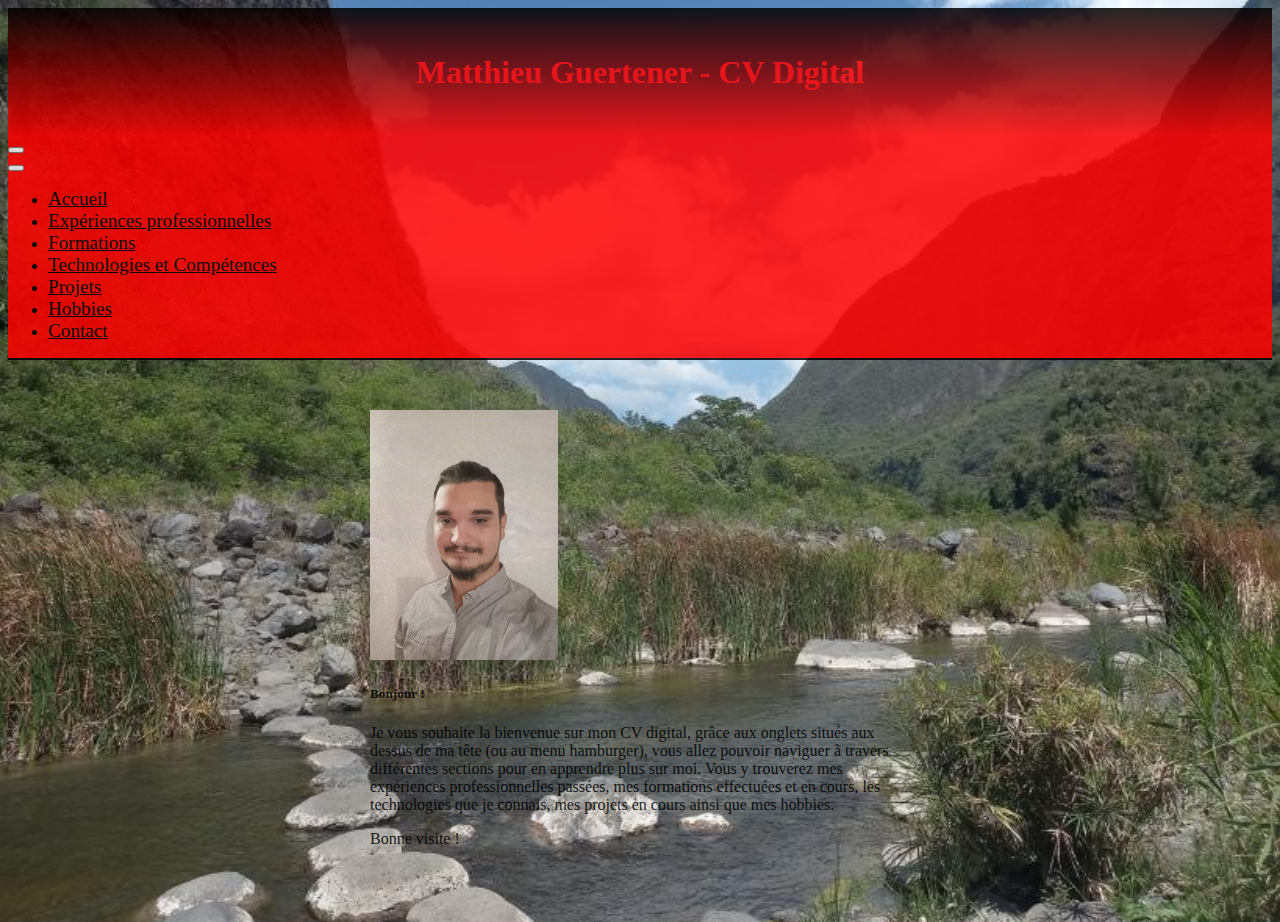
<file: index.html>
<!DOCTYPE html>
<html lang="fr">

<head>
  <meta charset="UTF-8">
  <meta http-equiv="X-UA-Compatible" content="IE=edge">
  <meta name="viewport" content="width=device-width, initial-scale=1.0">
  <link href="css/style.css" rel="stylesheet">
  <link href="https://cdn.jsdelivr.net/npm/bootstrap@5.1.1/dist/css/bootstrap.min.css" rel="stylesheet"
    integrity="sha384-F3w7mX95PdgyTmZZMECAngseQB83DfGTowi0iMjiWaeVhAn4FJkqJByhZMI3AhiU" crossorigin="anonymous">
  <title>CV Digital Matthieu Guertener - Accueil</title>
</head>

<body>
  <header>
    <h1 class="titreSite">Matthieu Guertener - CV Digital</h1>
  </header>
  <nav class="navbar navbar-light navbar-expand-lg red">
    <div class="titre">
      Accueil
    </div>
    <button class="navbar-toggler" type="button" data-bs-toggle="offcanvas" data-bs-target="#navbarOffcanvasLg"
      aria-controls="navbarOffcanvasLg">
      <span class="navbar-toggler-icon"></span>
    </button>
    <div class="offcanvas offcanvas-end" tabindex="-1" id="navbarOffcanvasLg">
      <div class="offcanvas-header">
        <button type="button" class="btn-close text-reset" data-bs-dismiss="offcanvas" aria-label="Close"></button>
      </div>
      <div class="offcanvas-body">
        <ul class="navbar-nav justify-content-end flex-grow-1 pe-3">
          <li class="nav-item">
            <a class="nav-link active" aria-current="page" href="index.html">Accueil</a>
          </li>
          <li class="nav-item">
            <a class="nav-link" href="xppro.html">Expériences professionnelles</a>
          </li>
          <li class="nav-item">
            <a class="nav-link" href="formations.html">Formations</a>
          </li>
          <li class="nav-item">
            <a class="nav-link" href="techconnues.html">Technologies et Compétences</a>
          </li>
          <li class="nav-item">
            <a class="nav-link" href="projets.html">Projets</a>
          </li>
          <li class="nav-item">
            <a class="nav-link" href="hobbies.html">Hobbies</a>
          </li>
          <li class="nav-item">
            <a class="nav-link" href="contact.html">Contact</a>
          </li>
        </ul>
      </div>
    </div>
  </nav>
  <main>
    <div class="card border-light mb-3" style="max-width: 540px;">
      <div class="row g-0">
        <div class="col-md-4">
          <img src="images/PhotoCV.jpg" height="250" class="img-fluid rounded-start" alt="Ma photo de profil">
        </div>
        <div class="col-md-8">
          <div class="card-body">
            <h5 class="card-title">Bonjour !</h5>
            <p class="card-text">Je vous souhaite la bienvenue sur mon CV digital, grâce aux onglets situés aux dessus
              de ma tête (ou au menu hamburger), vous allez pouvoir naviguer à travers différentes sections pour en
              apprendre plus sur moi. Vous y trouverez mes expériences professionnelles passées, mes formations
              effectuées et en cours, les technologies que je connais, mes projets en cours ainsi que mes hobbies.</p>
            <p class="card-text">Bonne visite !</p>
          </div>
        </div>
      </div>
    </div>
  </main>
  <script src="https://cdn.jsdelivr.net/npm/bootstrap@5.1.1/dist/js/bootstrap.bundle.min.js"
    integrity="sha384-/bQdsTh/da6pkI1MST/rWKFNjaCP5gBSY4sEBT38Q/9RBh9AH40zEOg7Hlq2THRZ"
    crossorigin="anonymous"></script>
</body>

</html>
</file>
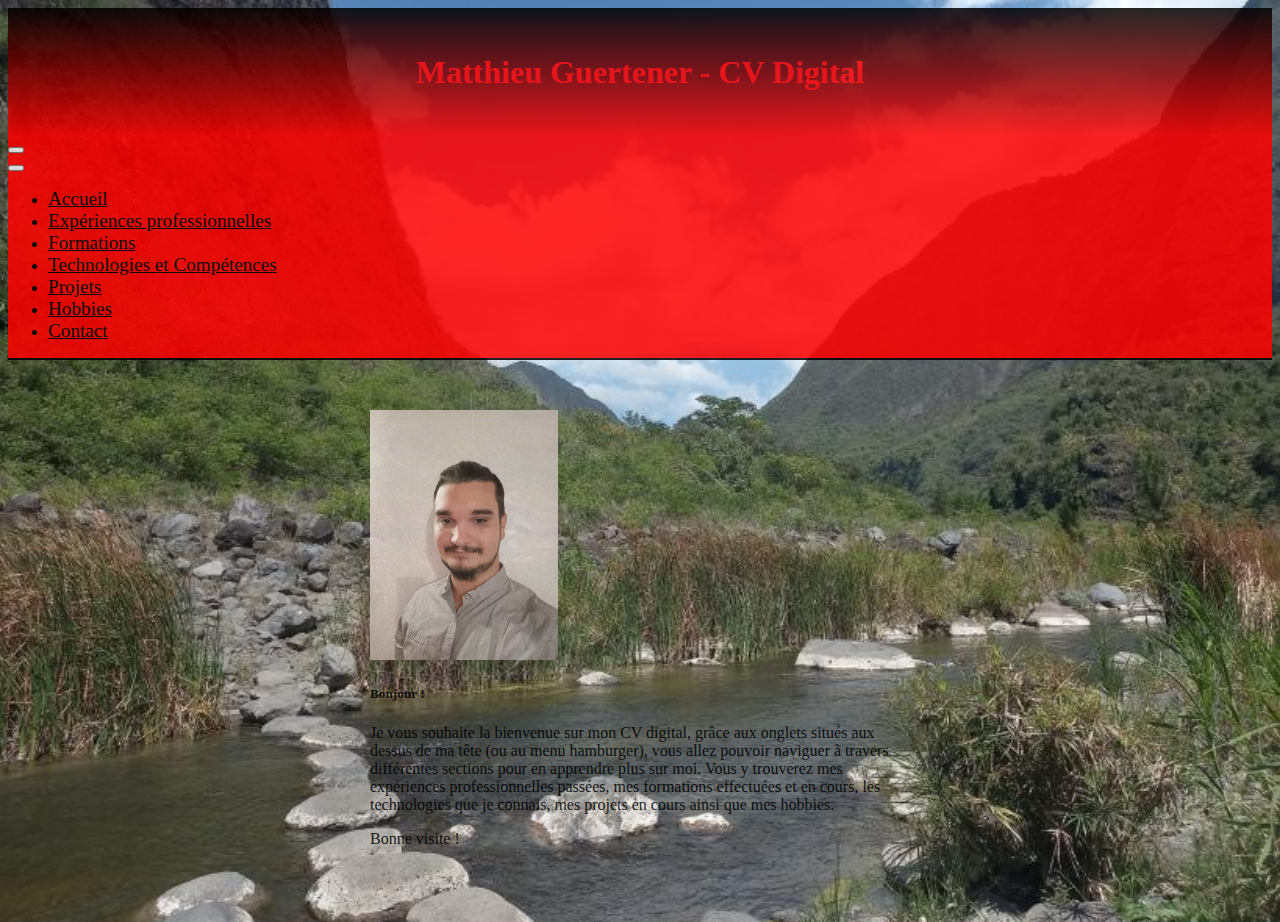
<file: accueil.html>
<!DOCTYPE html>
<html lang="fr">

<head>
  <meta charset="UTF-8">
  <meta http-equiv="X-UA-Compatible" content="IE=edge">
  <meta name="viewport" content="width=device-width, initial-scale=1.0">
  <link href="css/style.css" rel="stylesheet">
  <link href="https://cdn.jsdelivr.net/npm/bootstrap@5.1.1/dist/css/bootstrap.min.css" rel="stylesheet"
    integrity="sha384-F3w7mX95PdgyTmZZMECAngseQB83DfGTowi0iMjiWaeVhAn4FJkqJByhZMI3AhiU" crossorigin="anonymous">
  <title>CV Digital Matthieu Guertener - Accueil</title>
</head>

<body>
  <header>
    <h1 class="titreSite">Matthieu Guertener - CV Digital</h1>
  </header>
  <nav class="navbar navbar-light navbar-expand-lg red">
    <div class="titre">
      Accueil
    </div>
    <button class="navbar-toggler" type="button" data-bs-toggle="offcanvas" data-bs-target="#navbarOffcanvasLg"
      aria-controls="navbarOffcanvasLg">
      <span class="navbar-toggler-icon"></span>
    </button>
    <div class="offcanvas offcanvas-end" tabindex="-1" id="navbarOffcanvasLg">
      <div class="offcanvas-header">
        <button type="button" class="btn-close text-reset" data-bs-dismiss="offcanvas" aria-label="Close"></button>
      </div>
      <div class="offcanvas-body">
        <ul class="navbar-nav justify-content-end flex-grow-1 pe-3">
          <li class="nav-item">
            <a class="nav-link active" aria-current="page" href="accueil.html">Accueil</a>
          </li>
          <li class="nav-item">
            <a class="nav-link" href="xppro.html">Expériences professionnelles</a>
          </li>
          <li class="nav-item">
            <a class="nav-link" href="formations.html">Formations</a>
          </li>
          <li class="nav-item">
            <a class="nav-link" href="techconnues.html">Technologies et Compétences</a>
          </li>
          <li class="nav-item">
            <a class="nav-link" href="projets.html">Projets</a>
          </li>
          <li class="nav-item">
            <a class="nav-link" href="hobbies.html">Hobbies</a>
          </li>
          <li class="nav-item">
            <a class="nav-link" href="contact.html">Contact</a>
          </li>
        </ul>
      </div>
    </div>
  </nav>
  <main>
    <div class="card border-light mb-3" style="max-width: 540px;">
      <div class="row g-0">
        <div class="col-md-4">
          <img src="images/PhotoCV.jpg" height="250" class="img-fluid rounded-start" alt="Ma photo de profil">
        </div>
        <div class="col-md-8">
          <div class="card-body">
            <h5 class="card-title">Bonjour !</h5>
            <p class="card-text">Je vous souhaite la bienvenue sur mon CV digital, grâce aux onglets situés aux dessus
              de ma tête (ou au menu hamburger), vous allez pouvoir naviguer à travers différentes sections pour en
              apprendre plus sur moi. Vous y trouverez mes expériences professionnelles passées, mes formations
              effectuées et en cours, les technologies que je connais, mes projets en cours ainsi que mes hobbies.</p>
            <p class="card-text">Bonne visite !</p>
          </div>
        </div>
      </div>
    </div>
  </main>
  <script src="https://cdn.jsdelivr.net/npm/bootstrap@5.1.1/dist/js/bootstrap.bundle.min.js"
    integrity="sha384-/bQdsTh/da6pkI1MST/rWKFNjaCP5gBSY4sEBT38Q/9RBh9AH40zEOg7Hlq2THRZ"
    crossorigin="anonymous"></script>
</body>

</html>
</file>
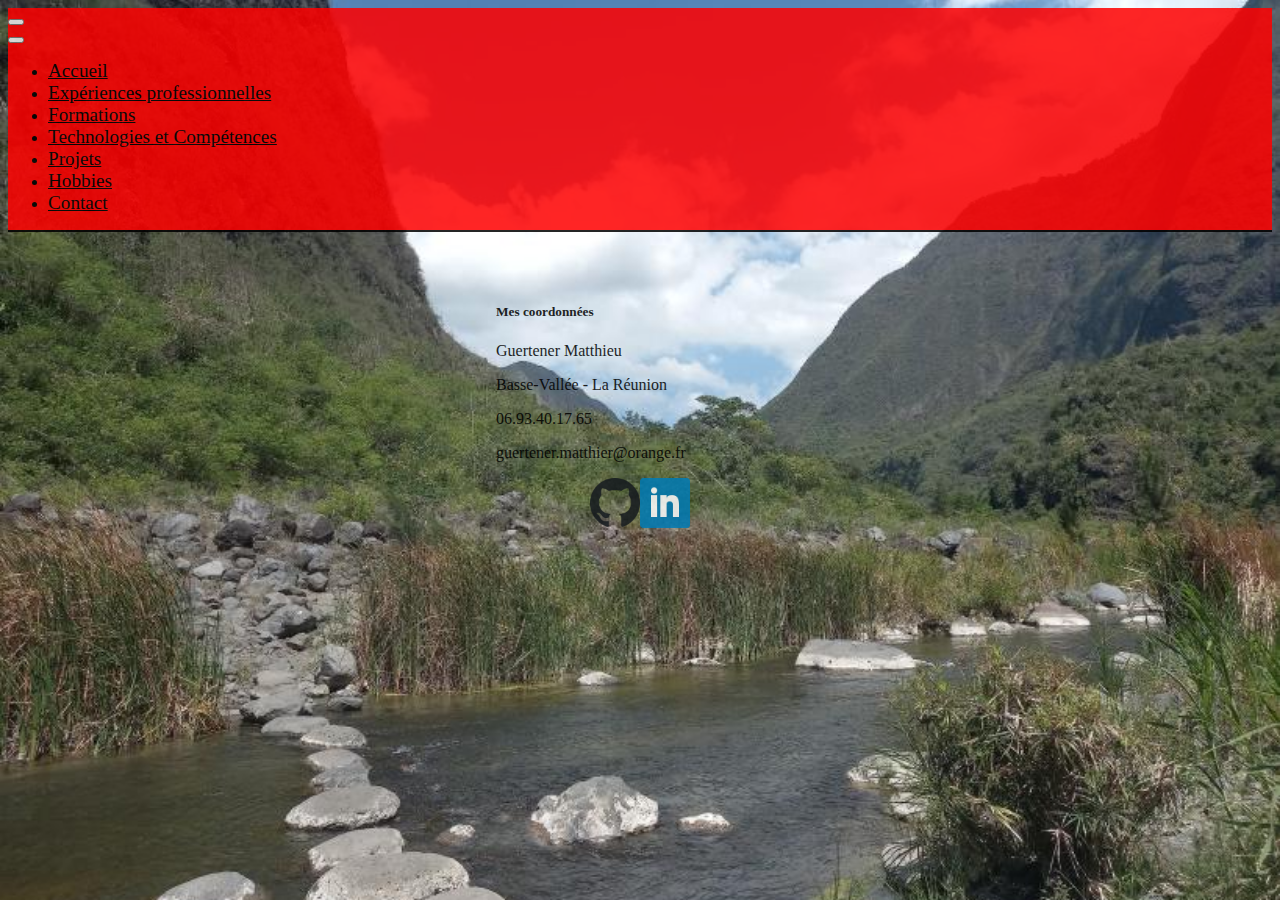
<file: contact.html>
<!DOCTYPE html>
<html lang="fr">

<head>
  <meta charset="UTF-8">
  <meta http-equiv="X-UA-Compatible" content="IE=edge">
  <meta name="viewport" content="width=device-width, initial-scale=1.0">
  <link href="css/style.css" rel="stylesheet">
  <link href="https://cdn.jsdelivr.net/npm/bootstrap@5.1.1/dist/css/bootstrap.min.css" rel="stylesheet"
    integrity="sha384-F3w7mX95PdgyTmZZMECAngseQB83DfGTowi0iMjiWaeVhAn4FJkqJByhZMI3AhiU" crossorigin="anonymous">
  <title>CV Digital Matthieu Guertener - Contact</title>
</head>

<body>
  <nav class="navbar navbar-light navbar-expand-lg red">
    <div class="titre">
      Contact
    </div>
    <button class="navbar-toggler" type="button" data-bs-toggle="offcanvas" data-bs-target="#navbarOffcanvasLg"
      aria-controls="navbarOffcanvasLg">
      <span class="navbar-toggler-icon"></span>
    </button>
    <div class="offcanvas offcanvas-end" tabindex="-1" id="navbarOffcanvasLg">
      <div class="offcanvas-header">
        <button type="button" class="btn-close text-reset" data-bs-dismiss="offcanvas" aria-label="Close"></button>
      </div>
      <div class="offcanvas-body">
        <ul class="navbar-nav justify-content-end flex-grow-1 pe-3">
          <li class="nav-item">
            <a class="nav-link" href="index.html">Accueil</a>
          </li>
          <li class="nav-item">
            <a class="nav-link" href="xppro.html">Expériences professionnelles</a>
          </li>
          <li class="nav-item">
            <a class="nav-link" href="formations.html">Formations</a>
          </li>
          <li class="nav-item">
            <a class="nav-link" href="techconnues.html">Technologies et Compétences</a>
          </li>
          <li class="nav-item">
            <a class="nav-link" href="projets.html">Projets</a>
          </li>
          <li class="nav-item">
            <a class="nav-link" href="hobbies.html">Hobbies</a>
          </li>
          <li class="nav-item">
            <a class="nav-link active" aria-current="page" href="contact.html">Contact</a>
          </li>
        </ul>
      </div>
    </div>
  </nav>
  <main>
    <div class="card text-center bg-warning border-dark" style="width: 18rem;">
      <div class="card-body">
        <div class="card-header bg-danger">
          <h5 class="card-title">Mes coordonnées</h5>
        </div>
        <div class="card-body">
          <p class="card-text">Guertener Matthieu</p>
          <p class="card-text">Basse-Vallée - La Réunion</p>
          <p class="card-text">06.93.40.17.65</p>
          <p class="card-text">guertener.matthier@orange.fr</p>
          <div class="logo">
            <a href="https://github.com/Dramaticale" target="blank"><img src="images/logoGithub.png" height="50"
                alt="logo Github"></a>
            <a href="https://www.linkedin.com/in/matthieu-guertener" target="blank"><img src="images/logoLinkedin.png"
                height="50" alt="logo Linkedin"></a>
          </div>
        </div>
      </div>
    </div>
  </main>
  <script src="https://cdn.jsdelivr.net/npm/bootstrap@5.1.1/dist/js/bootstrap.bundle.min.js"
    integrity="sha384-/bQdsTh/da6pkI1MST/rWKFNjaCP5gBSY4sEBT38Q/9RBh9AH40zEOg7Hlq2THRZ"
    crossorigin="anonymous"></script>
</body>

</html>
</file>
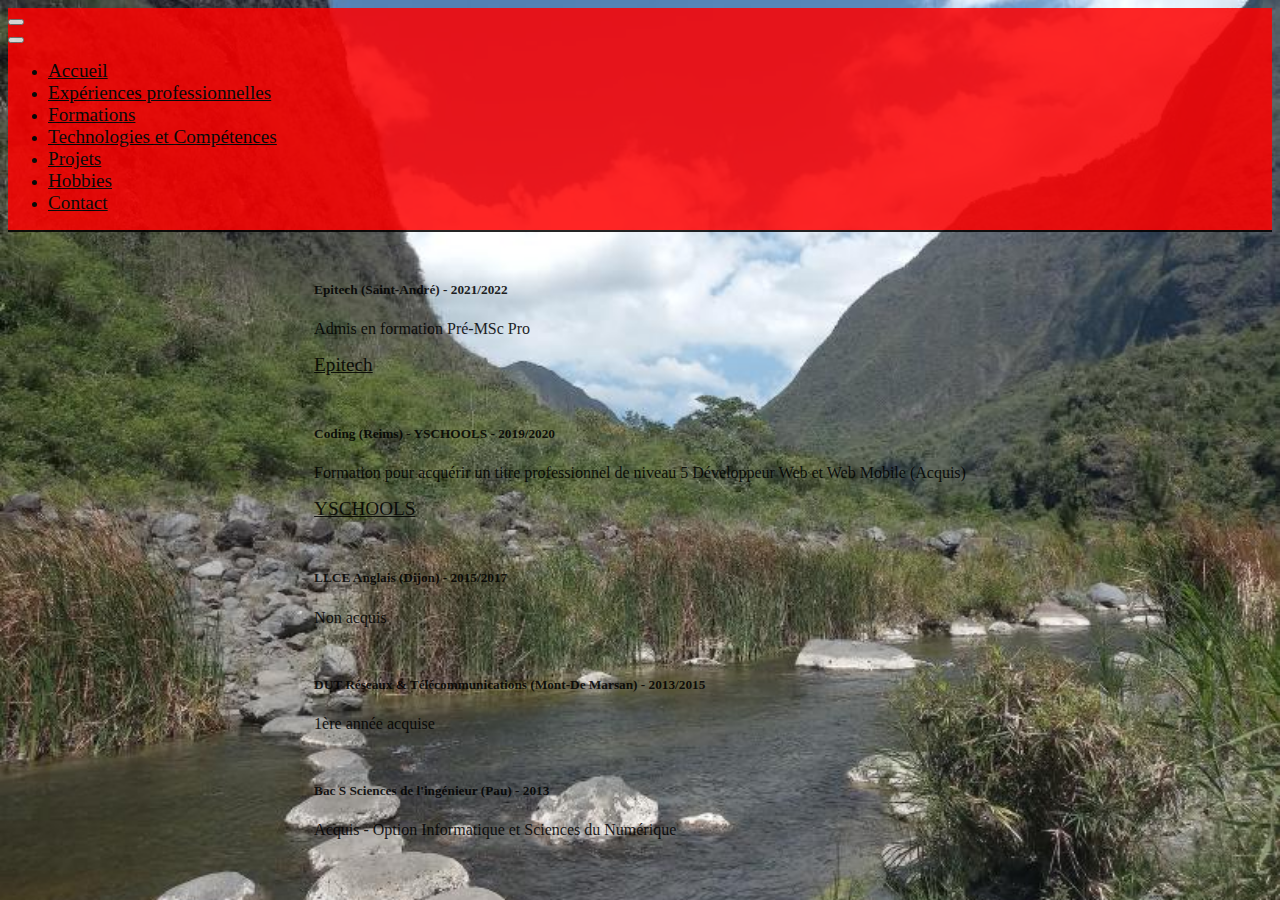
<file: formations.html>
<!DOCTYPE html>
<html lang="fr">
<head>
    <meta charset="UTF-8">
    <meta http-equiv="X-UA-Compatible" content="IE=edge">
    <meta name="viewport" content="width=device-width, initial-scale=1.0">
    <link href="css/style.css" rel="stylesheet">
    <link href="https://cdn.jsdelivr.net/npm/bootstrap@5.1.1/dist/css/bootstrap.min.css" rel="stylesheet" integrity="sha384-F3w7mX95PdgyTmZZMECAngseQB83DfGTowi0iMjiWaeVhAn4FJkqJByhZMI3AhiU" crossorigin="anonymous">
    <title>CV Digital Matthieu Guertener - Cursus</title>
</head>
<body>
    <nav class="navbar navbar-light navbar-expand-lg red">
      <div class="titre">
        Formations
    </div>
        <button class="navbar-toggler" type="button" data-bs-toggle="offcanvas" data-bs-target="#navbarOffcanvasLg" aria-controls="navbarOffcanvasLg">
          <span class="navbar-toggler-icon"></span>
        </button>
        <div class="offcanvas offcanvas-end" tabindex="-1" id="navbarOffcanvasLg">
            <div class="offcanvas-header">
                <button type="button" class="btn-close text-reset" data-bs-dismiss="offcanvas" aria-label="Close"></button>
              </div>
              <div class="offcanvas-body">
                <ul class="navbar-nav justify-content-end flex-grow-1 pe-3">
                  <li class="nav-item">
                    <a class="nav-link" href="index.html">Accueil</a>
                  </li>
                  <li class="nav-item">
                    <a class="nav-link" href="xppro.html">Expériences professionnelles</a>
                  </li>
                  <li class="nav-item">
                    <a class="nav-link active" aria-current="page" href="formations.html">Formations</a>
                  </li>
                  <li class="nav-item">
                    <a class="nav-link" href="techconnues.html">Technologies et Compétences</a>
                  </li>
                  <li class="nav-item">
                    <a class="nav-link" href="projets.html">Projets</a>
                  </li>
                  <li class="nav-item">
                    <a class="nav-link" href="hobbies.html">Hobbies</a>
                  </li>
                  <li class="nav-item">
                    <a class="nav-link" href="contact.html">Contact</a>
                  </li>
                  </ul>
              </div>
        </div>
      </nav>
      <main>
    <div class="row row-cols-1 row-cols-md-2 g-4">
        <div class="col">
          <div class="card">
            <div class="card-body">
              <h5 class="card-title">Epitech (Saint-André) - 2021/2022</h5>
              <p class="card-text">Admis en formation Pré-MSc Pro</p>
            </div>
            <div class="card-footer">
              <a href="https://www.epitech.eu/en/">Epitech</a>
            </div>
          </div>
        </div>
        <div class="col">
          <div class="card">
            <div class="card-body">
              <h5 class="card-title">Coding (Reims) - YSCHOOLS - 2019/2020</h5>
              <p class="card-text">Formation pour acquérir un titre professionnel de niveau 5 Développeur Web et Web Mobile (Acquis)</p>
            </div>
            <div class="card-footer">
              <a href="https://yschools.fr/">YSCHOOLS</a>
            </div>
          </div>
        </div>
        <div class="col">
          <div class="card">
            <div class="card-body">
              <h5 class="card-title">LLCE Anglais (Dijon) - 2015/2017</h5>
              <p class="card-text">Non acquis</p>
            </div>
          </div>
        </div>
        <div class="col">
          <div class="card">
            <div class="card-body">
              <h5 class="card-title">DUT Réseaux & Télécommunications (Mont-De Marsan) - 2013/2015</h5>
              <p class="card-text">1ère année acquise</p>
            </div>
          </div>
        </div>
        <div class="col">
          <div class="card">
            <div class="card-body">
              <h5 class="card-title">Bac S Sciences de l'ingénieur (Pau) - 2013</h5>
              <p class="card-text">Acquis - Option Informatique et Sciences du Numérique</p>
            </div>
          </div>
        </div>
      </div>
      </main>
    <script src="https://cdn.jsdelivr.net/npm/bootstrap@5.1.1/dist/js/bootstrap.bundle.min.js" integrity="sha384-/bQdsTh/da6pkI1MST/rWKFNjaCP5gBSY4sEBT38Q/9RBh9AH40zEOg7Hlq2THRZ" crossorigin="anonymous"></script>
</body>
</html>
</file>
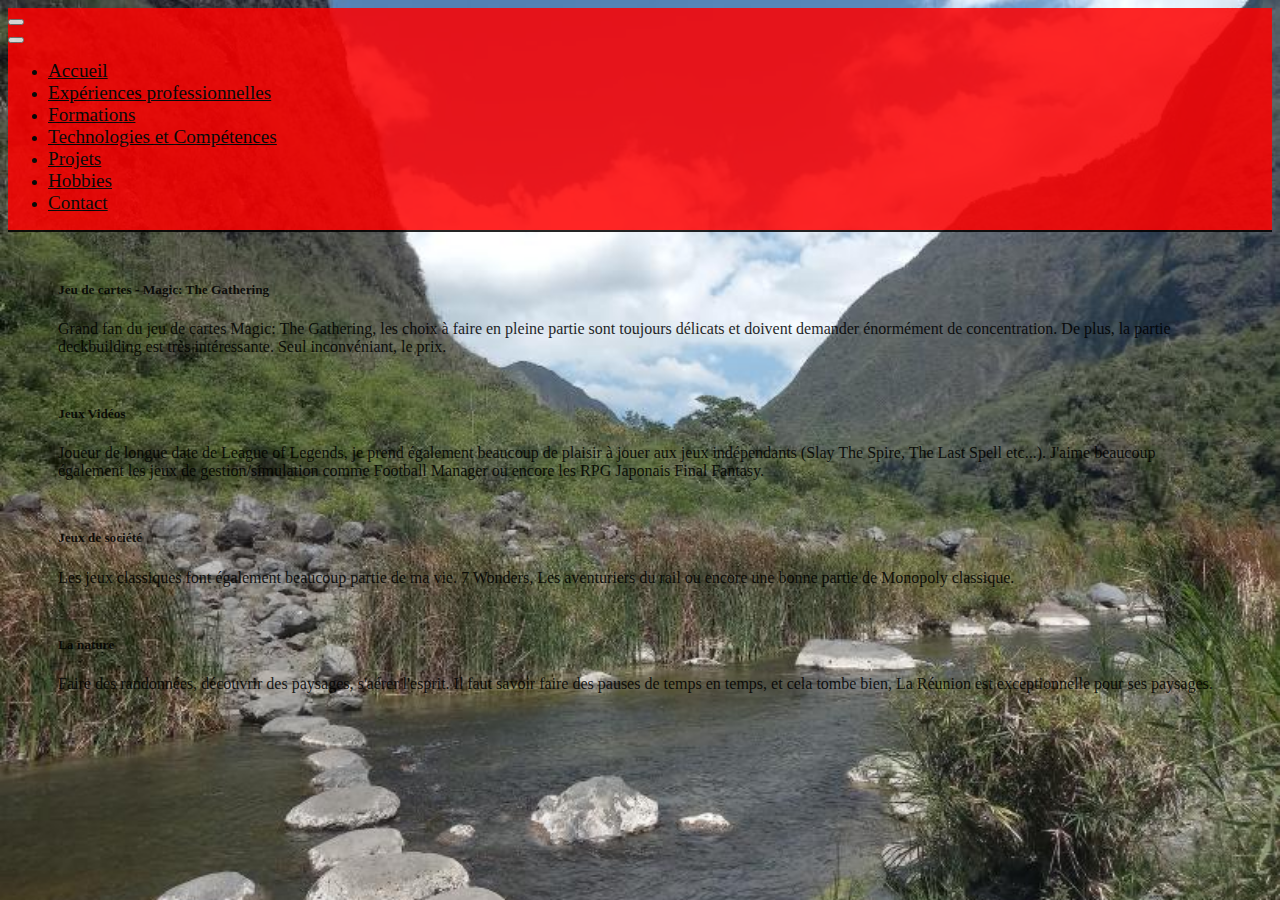
<file: hobbies.html>
<!DOCTYPE html>
<html lang="fr">
<head>
    <meta charset="UTF-8">
    <meta http-equiv="X-UA-Compatible" content="IE=edge">
    <meta name="viewport" content="width=device-width, initial-scale=1.0">
    <link href="css/style.css" rel="stylesheet">
    <link href="https://cdn.jsdelivr.net/npm/bootstrap@5.1.1/dist/css/bootstrap.min.css" rel="stylesheet" integrity="sha384-F3w7mX95PdgyTmZZMECAngseQB83DfGTowi0iMjiWaeVhAn4FJkqJByhZMI3AhiU" crossorigin="anonymous">
    <title>CV Digital Matthieu Guertener - Centres d'intêrets</title>
</head>
<body>
    <nav class="navbar navbar-light navbar-expand-lg red">
      <div class="titre">
        Hobbies
    </div>
        <button class="navbar-toggler" type="button" data-bs-toggle="offcanvas" data-bs-target="#navbarOffcanvasLg" aria-controls="navbarOffcanvasLg">
          <span class="navbar-toggler-icon"></span>
        </button>
        <div class="offcanvas offcanvas-end" tabindex="-1" id="navbarOffcanvasLg">
            <div class="offcanvas-header">
                <button type="button" class="btn-close text-reset" data-bs-dismiss="offcanvas" aria-label="Close"></button>
              </div>
              <div class="offcanvas-body">
                <ul class="navbar-nav justify-content-end flex-grow-1 pe-3">
                  <li class="nav-item">
                    <a class="nav-link" href="index.html">Accueil</a>
                  </li>
                  <li class="nav-item">
                    <a class="nav-link" href="xppro.html">Expériences professionnelles</a>
                  </li>
                  <li class="nav-item">
                    <a class="nav-link" href="formations.html">Formations</a>
                  </li>
                  <li class="nav-item">
                    <a class="nav-link" href="techconnues.html">Technologies et Compétences</a>
                  </li>
                  <li class="nav-item">
                    <a class="nav-link" href="projets.html">Projets</a>
                  </li>
                  <li class="nav-item">
                    <a class="nav-link active" aria-current="page" href="hobbies.html">Hobbies</a>
                  </li>
                  <li class="nav-item">
                    <a class="nav-link" href="contact.html">Contact</a>
                  </li>
                  </ul>
              </div>
        </div>
      </nav>
    <main>
    <div class="row row-cols-1 row-cols-md-2 g-4">
        <div class="col">
          <div class="card">
            <div class="card-body">
              <h5 class="card-title">Jeu de cartes - Magic: The Gathering</h5>
              <p class="card-text">Grand fan du jeu de cartes Magic: The Gathering, les choix à faire en pleine partie sont toujours délicats et doivent demander énormément de concentration. De plus, la partie deckbuilding est très intéressante. Seul inconvéniant, le prix.</p>
            </div>
          </div>
        </div>
        <div class="col">
          <div class="card">
            <div class="card-body">
              <h5 class="card-title">Jeux Vidéos</h5>
              <p class="card-text">Joueur de longue date de League of Legends, je prend également beaucoup de plaisir à jouer aux jeux indépendants (Slay The Spire, The Last Spell etc...). J'aime beaucoup également les jeux de gestion/simulation comme Football Manager ou encore les RPG Japonais Final Fantasy.</p>
            </div>
          </div>
        </div>
        <div class="col">
          <div class="card">
            <div class="card-body">
              <h5 class="card-title">Jeux de société</h5>
              <p class="card-text">Les jeux classiques font également beaucoup partie de ma vie. 7 Wonders, Les aventuriers du rail ou encore une bonne partie de Monopoly classique.</p>
            </div>
          </div>
        </div>
        <div class="col">
          <div class="card">
            <div class="card-body">
              <h5 class="card-title">La nature</h5>
              <p class="card-text">Faire des randonnées, découvrir des paysages, s'aérer l'esprit. Il faut savoir faire des pauses de temps en temps, et cela tombe bien, La Réunion est exceptionnelle pour ses paysages.</p>
            </div>
          </div>
        </div>
      </div>
      </main>
    <script src="https://cdn.jsdelivr.net/npm/bootstrap@5.1.1/dist/js/bootstrap.bundle.min.js" integrity="sha384-/bQdsTh/da6pkI1MST/rWKFNjaCP5gBSY4sEBT38Q/9RBh9AH40zEOg7Hlq2THRZ" crossorigin="anonymous"></script>
</body>
</html>
</file>
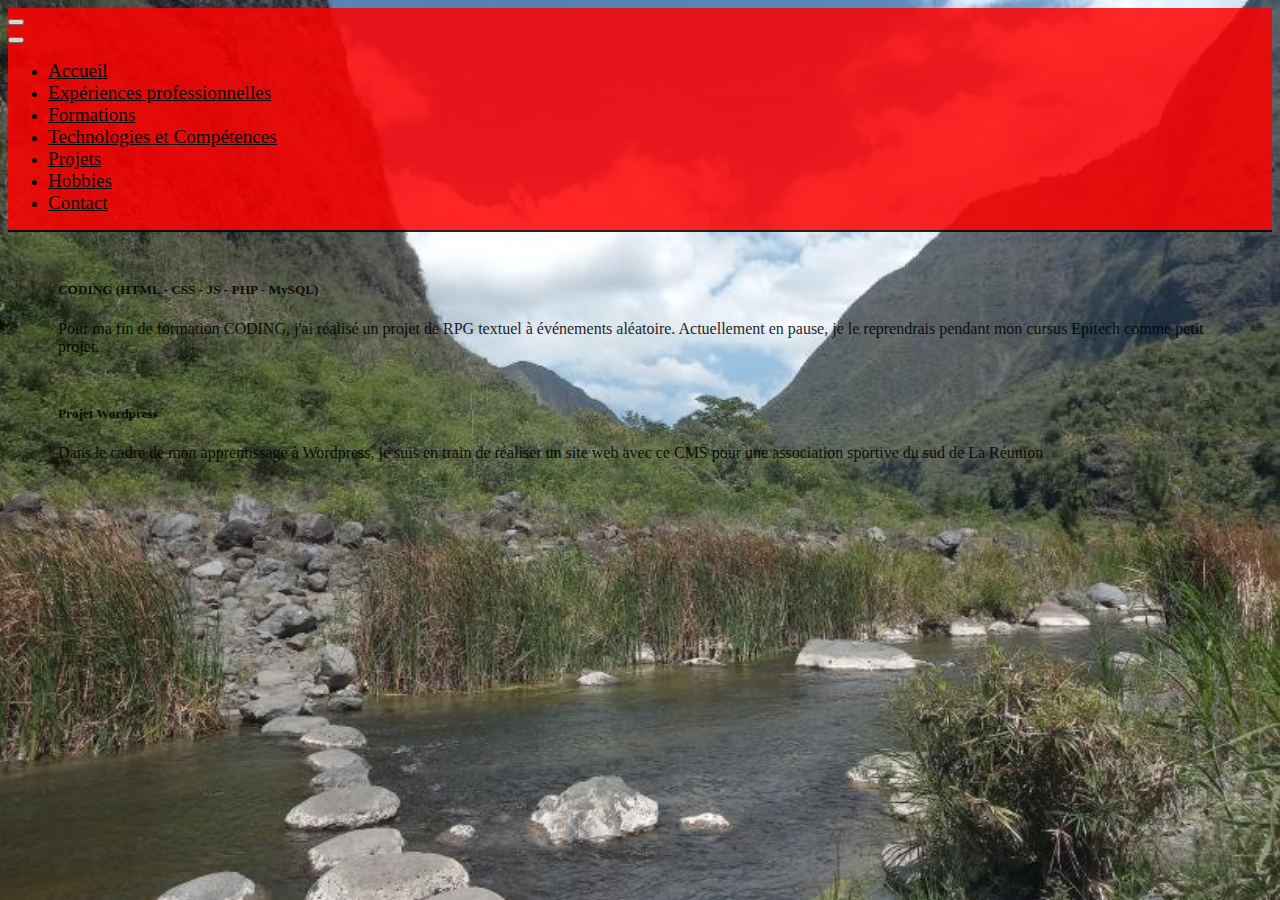
<file: projets.html>
<!DOCTYPE html>
<html lang="fr">
<head>
    <meta charset="UTF-8">
    <meta http-equiv="X-UA-Compatible" content="IE=edge">
    <meta name="viewport" content="width=device-width, initial-scale=1.0">
    <link href="css/style.css" rel="stylesheet">
    <link href="https://cdn.jsdelivr.net/npm/bootstrap@5.1.1/dist/css/bootstrap.min.css" rel="stylesheet" integrity="sha384-F3w7mX95PdgyTmZZMECAngseQB83DfGTowi0iMjiWaeVhAn4FJkqJByhZMI3AhiU" crossorigin="anonymous">
    <title>CV Digital Matthieu Guertener - Projets</title>
</head>
<body>
    <nav class="navbar navbar-light navbar-expand-lg red">
      <div class="titre">
        Projets
    </div>
        <button class="navbar-toggler" type="button" data-bs-toggle="offcanvas" data-bs-target="#navbarOffcanvasLg" aria-controls="navbarOffcanvasLg">
          <span class="navbar-toggler-icon"></span>
        </button>
        <div class="offcanvas offcanvas-end" tabindex="-1" id="navbarOffcanvasLg">
            <div class="offcanvas-header">
                <button type="button" class="btn-close text-reset" data-bs-dismiss="offcanvas" aria-label="Close"></button>
              </div>
              <div class="offcanvas-body">
                <ul class="navbar-nav justify-content-end flex-grow-1 pe-3">
                  <li class="nav-item">
                    <a class="nav-link" href="index.html">Accueil</a>
                  </li>
                  <li class="nav-item">
                    <a class="nav-link" href="xppro.html">Expériences professionnelles</a>
                  </li>
                  <li class="nav-item">
                    <a class="nav-link" href="formations.html">Formations</a>
                  </li>
                  <li class="nav-item">
                    <a class="nav-link" href="techconnues.html">Technologies et Compétences</a>
                  </li>
                  <li class="nav-item">
                    <a class="nav-link active" aria-current="page" href="projets.html">Projets</a>
                  </li>
                  <li class="nav-item">
                    <a class="nav-link" href="hobbies.html">Hobbies</a>
                  </li>
                  <li class="nav-item">
                    <a class="nav-link" href="contact.html">Contact</a>
                  </li>
                  </ul>
              </div>
        </div>
      </nav>
      <main>
    <div class="row row-cols-1 row-cols-md-2 g-4">
        <div class="col">
          <div class="card">
            <div class="card-body">
              <h5 class="card-title">CODING (HTML - CSS - JS - PHP - MySQL)</h5>
              <p class="card-text">Pour ma fin de formation CODING, j'ai réalisé un projet de RPG textuel à événements aléatoire. Actuellement en pause, je le reprendrais pendant mon cursus Epitech comme petit projet.</p>
            </div>
          </div>
        </div>
        <div class="col">
          <div class="card">
            <div class="card-body">
              <h5 class="card-title">Projet Wordpress</h5>
              <p class="card-text">Dans le cadre de mon apprentissage à Wordpress, je suis en train de réaliser un site web avec ce CMS pour une association sportive du sud de La Réunion</p>
            </div>
          </div>
        </div>
      </div>
      </main>
    <script src="https://cdn.jsdelivr.net/npm/bootstrap@5.1.1/dist/js/bootstrap.bundle.min.js" integrity="sha384-/bQdsTh/da6pkI1MST/rWKFNjaCP5gBSY4sEBT38Q/9RBh9AH40zEOg7Hlq2THRZ" crossorigin="anonymous"></script>
</body>
</html>
</file>
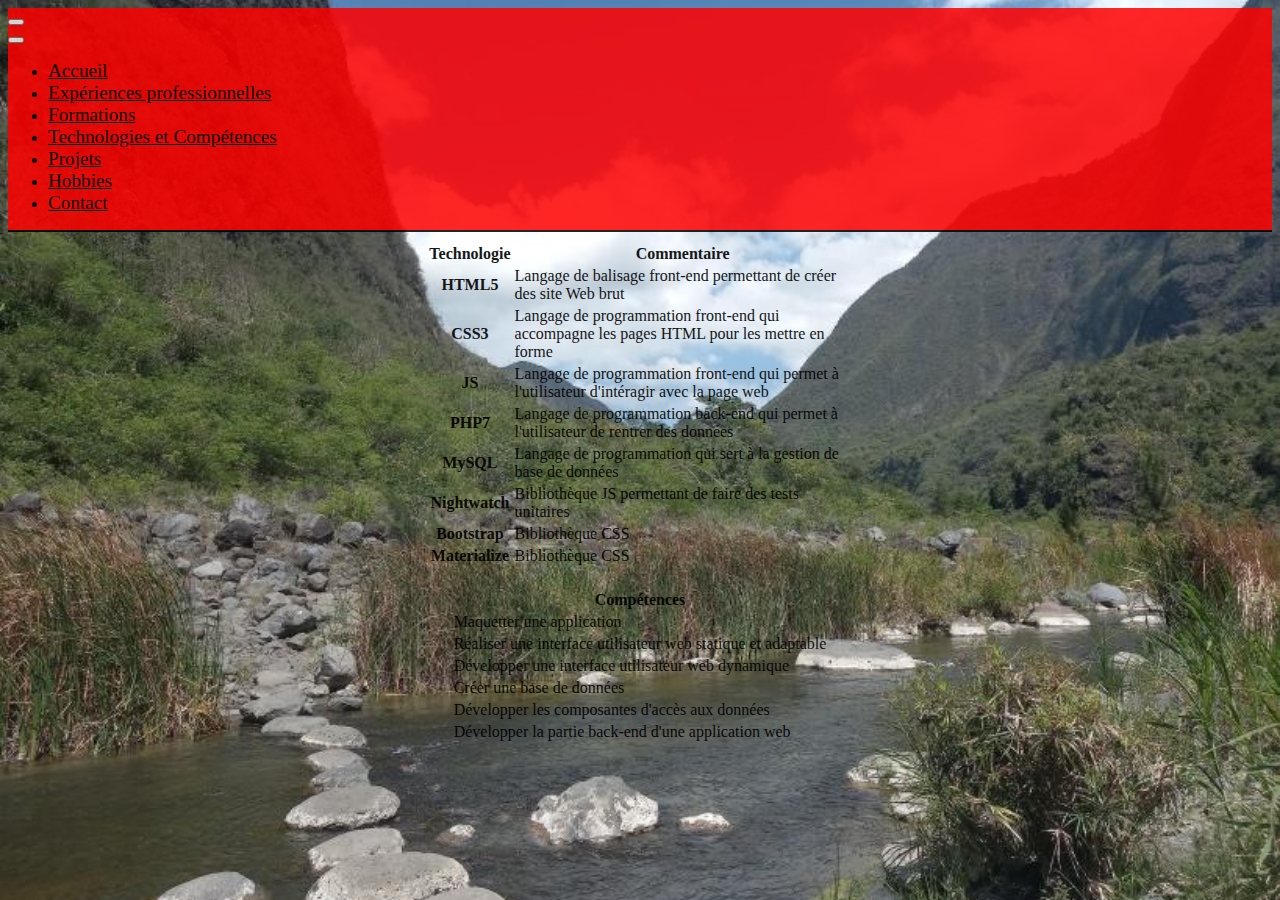
<file: techconnues.html>
<!DOCTYPE html>
<html lang="fr">

<head>
  <meta charset="UTF-8">
  <meta http-equiv="X-UA-Compatible" content="IE=edge">
  <meta name="viewport" content="width=device-width, initial-scale=1.0">
  <link href="css/style.css" rel="stylesheet">
  <link href="https://cdn.jsdelivr.net/npm/bootstrap@5.1.1/dist/css/bootstrap.min.css" rel="stylesheet"
    integrity="sha384-F3w7mX95PdgyTmZZMECAngseQB83DfGTowi0iMjiWaeVhAn4FJkqJByhZMI3AhiU" crossorigin="anonymous">
  <title>CV Digital Matthieu Guertener - Connaissances</title>
</head>

<body>
  <nav class="navbar navbar-light navbar-expand-lg red">
    <div class="titre">
      Technologies et Compétences
    </div>
    <button class="navbar-toggler" type="button" data-bs-toggle="offcanvas" data-bs-target="#navbarOffcanvasLg"
      aria-controls="navbarOffcanvasLg">
      <span class="navbar-toggler-icon"></span>
    </button>
    <div class="offcanvas offcanvas-end" tabindex="-1" id="navbarOffcanvasLg">
      <div class="offcanvas-header">
        <button type="button" class="btn-close text-reset" data-bs-dismiss="offcanvas" aria-label="Close"></button>
      </div>
      <div class="offcanvas-body">
        <ul class="navbar-nav justify-content-end flex-grow-1 pe-3">
          <li class="nav-item">
            <a class="nav-link" href="index.html">Accueil</a>
          </li>
          <li class="nav-item">
            <a class="nav-link" href="xppro.html">Expériences professionnelles</a>
          </li>
          <li class="nav-item">
            <a class="nav-link" href="formations.html">Formations</a>
          </li>
          <li class="nav-item">
            <a class="nav-link active" aria-current="page" href="techconnues.html">Technologies et Compétences</a>
          </li>
          <li class="nav-item">
            <a class="nav-link" href="projets.html">Projets</a>
          </li>
          <li class="nav-item">
            <a class="nav-link" href="hobbies.html">Hobbies</a>
          </li>
          <li class="nav-item">
            <a class="nav-link" href="contact.html">Contact</a>
          </li>
        </ul>
      </div>
    </div>
  </nav>
  <main>
    <div class="containerTechComp">
      <table class="table table-hover table-dark">
        <thead>
          <tr>
            <th scope="col">Technologie</th>
            <th scope="col">Commentaire</th>
          </tr>
        </thead>
        <tbody>
          <tr>
            <th scope="row">HTML5</th>
            <td>Langage de balisage front-end permettant de créer des site Web brut</td>
          </tr>
          <tr>
            <th scope="row">CSS3</th>
            <td>Langage de programmation front-end qui accompagne les pages HTML pour les mettre en forme</td>
          </tr>
          <tr>
            <th scope="row">JS</th>
            <td>Langage de programmation front-end qui permet à l'utilisateur d'intéragir avec la page web</td>
          </tr>
          <tr>
            <th scope="row">PHP7</th>
            <td>Langage de programmation back-end qui permet à l'utilisateur de rentrer des données</td>
          </tr>
          <tr>
            <th scope="row">MySQL</th>
            <td>Langage de programmation qui sert à la gestion de base de données</td>
          </tr>
          <tr>
            <th scope="row">Nightwatch</th>
            <td>Bibliothèque JS permettant de faire des tests unitaires</td>
          </tr>
          <tr>
            <th scope="row">Bootstrap</th>
            <td>Bibliothèque CSS</td>
          </tr>
          <tr>
            <th scope="row">Materialize</th>
            <td>Bibliothèque CSS</td>
          </tr>
        </tbody>
      </table>
      <table class="table table-hover table-dark">
        <thead>
          <tr>
            <th scope="col">Compétences</th>
          </tr>
        </thead>
        <tbody>
          <tr>
            <td>Maquetter une application</td>
          </tr>
          <tr>
            <td>Réaliser une interface utilisateur web statique et adaptable</td>
          </tr>
          <tr>
            <td>Développer une interface utilisateur web dynamique</td>
          </tr>
          <tr>
            <td>Créer une base de données</td>
          </tr>
          <tr>
            <td>Développer les composantes d'accès aux données</td>
          </tr>
          <tr>
            <td>Développer la partie back-end d'une application web</td>
          </tr>
        </tbody>
      </table>
    </div>
  </main>
  <script src="https://cdn.jsdelivr.net/npm/bootstrap@5.1.1/dist/js/bootstrap.bundle.min.js"
    integrity="sha384-/bQdsTh/da6pkI1MST/rWKFNjaCP5gBSY4sEBT38Q/9RBh9AH40zEOg7Hlq2THRZ"
    crossorigin="anonymous"></script>
</body>

</html>
</file>
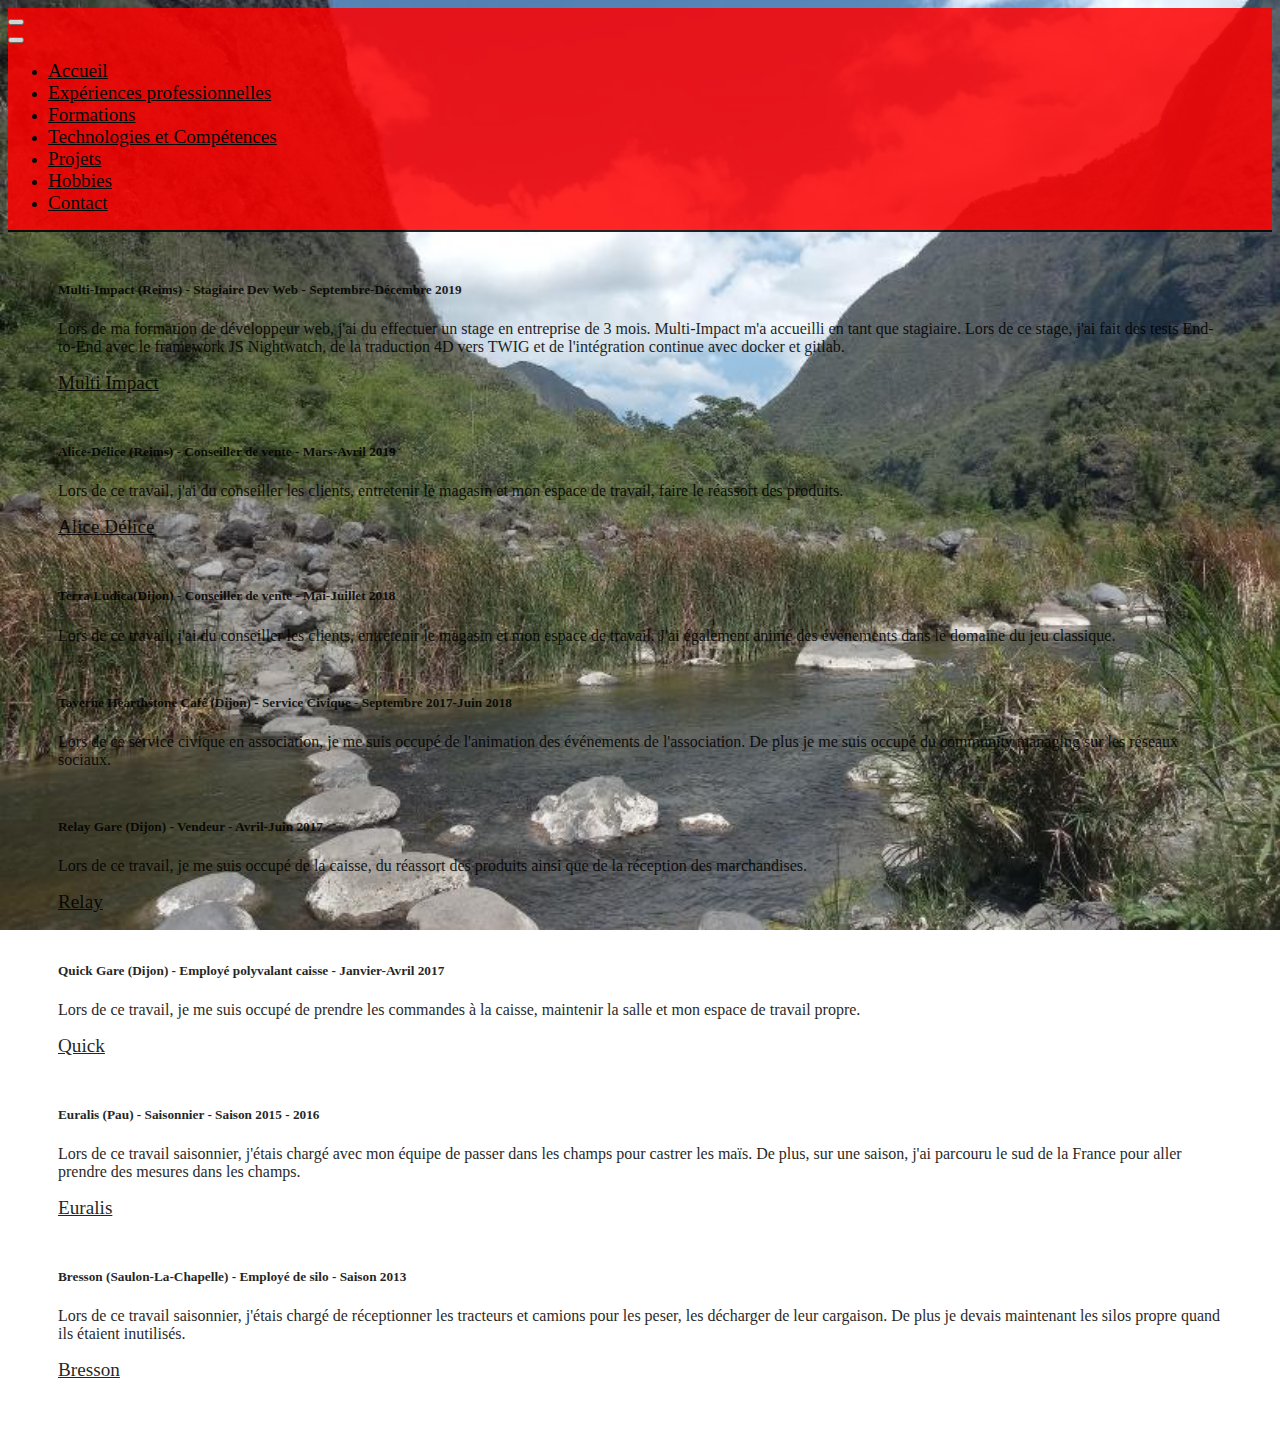
<file: xppro.html>
<!DOCTYPE html>
<html lang="fr">

<head>
  <meta charset="UTF-8">
  <meta http-equiv="X-UA-Compatible" content="IE=edge">
  <meta name="viewport" content="width=device-width, initial-scale=1.0">
  <link href="css/style.css" rel="stylesheet">
  <link href="https://cdn.jsdelivr.net/npm/bootstrap@5.1.1/dist/css/bootstrap.min.css" rel="stylesheet"
    integrity="sha384-F3w7mX95PdgyTmZZMECAngseQB83DfGTowi0iMjiWaeVhAn4FJkqJByhZMI3AhiU" crossorigin="anonymous">
  <title>CV Digital Matthieu Guertener - Expériences professionnelles</title>
</head>

<body>
  <nav class="navbar navbar-light navbar-expand-lg red">
    <div class="titre">
      Expériences professionnelles
    </div>
    <button class="navbar-toggler" type="button" data-bs-toggle="offcanvas" data-bs-target="#navbarOffcanvasLg"
      aria-controls="navbarOffcanvasLg">
      <span class="navbar-toggler-icon"></span>
    </button>
    <div class="offcanvas offcanvas-end" tabindex="-1" id="navbarOffcanvasLg">
      <div class="offcanvas-header">
        <button type="button" class="btn-close text-reset" data-bs-dismiss="offcanvas" aria-label="Close"></button>
      </div>
      <div class="offcanvas-body">
        <ul class="navbar-nav justify-content-end flex-grow-1 pe-3">
          <li class="nav-item">
            <a class="nav-link" href="index.html">Accueil</a>
          </li>
          <li class="nav-item">
            <a class="nav-link active" aria-current="page" href="xppro.html">Expériences professionnelles</a>
          </li>
          <li class="nav-item">
            <a class="nav-link" href="formations.html">Formations</a>
          </li>
          <li class="nav-item">
            <a class="nav-link" href="techconnues.html">Technologies et Compétences</a>
          </li>
          <li class="nav-item">
            <a class="nav-link" href="projets.html">Projets</a>
          </li>
          <li class="nav-item">
            <a class="nav-link" href="hobbies.html">Hobbies</a>
          </li>
          <li class="nav-item">
            <a class="nav-link" href="contact.html">Contact</a>
          </li>
        </ul>
      </div>
    </div>
  </nav>
  <main>
    <div class="row row-cols-1 row-cols-md-2 g-4">
      <div class="col">
        <div class="card">
          <div class="card-body">
            <h5 class="card-title">Multi-Impact (Reims) - Stagiaire Dev Web - Septembre-Décembre 2019</h5>
            <p class="card-text">Lors de ma formation de développeur web, j'ai du effectuer un stage en entreprise de 3
              mois. Multi-Impact m'a accueilli en tant que stagiaire. Lors de ce stage, j'ai fait des tests End-to-End
              avec le framework JS Nightwatch, de la traduction 4D vers TWIG et de l'intégration continue avec docker et
              gitlab.</p>
          </div>
          <div class="card-footer">
            <a href="https://www.multi-impact.com/" target="blank">Multi Impact</a>
          </div>
        </div>
      </div>
      <div class="col">
        <div class="card">
          <div class="card-body">
            <h5 class="card-title">Alice-Délice (Reims) - Conseiller de vente - Mars-Avril 2019</h5>
            <p class="card-text">Lors de ce travail, j'ai du conseiller les clients, entretenir le magasin et mon espace
              de travail, faire le réassort des produits.</p>
          </div>
          <div class="card-footer">
            <a href="https://www.alicedelice.com/" target="blank">Alice Délice</a>
          </div>
        </div>
      </div>
      <div class="col">
        <div class="card">
          <div class="card-body">
            <h5 class="card-title">Terra Ludica(Dijon) - Conseiller de vente - Mai-Juillet 2018</h5>
            <p class="card-text">Lors de ce travail, j'ai du conseiller les clients, entretenir le magasin et mon espace
              de travail. J'ai également animé des événements dans le domaine du jeu classique.</p>
          </div>
        </div>
      </div>
      <div class="col">
        <div class="card">
          <div class="card-body">
            <h5 class="card-title">Taverne Hearthstone Café (Dijon) - Service Civique - Septembre 2017-Juin 2018
            </h5>
            <p class="card-text">Lors de ce service civique en association, je me suis occupé de l'animation des
              événements de l'association. De plus je me suis occupé du community managing sur les réseaux sociaux.</p>
          </div>
        </div>
      </div>
      <div class="col">
        <div class="card">
          <div class="card-body">
            <h5 class="card-title">Relay Gare (Dijon) - Vendeur - Avril-Juin 2017</h5>
            <p class="card-text">Lors de ce travail, je me suis occupé de la caisse, du réassort des produits ainsi que
              de la réception des marchandises.</p>
          </div>
          <div class="card-footer">
            <a href="https://www.relay.com/" target="blank">Relay</a>
          </div>
        </div>
      </div>
      <div class="col">
        <div class="card">
          <div class="card-body">
            <h5 class="card-title">Quick Gare (Dijon) - Employé polyvalant caisse - Janvier-Avril 2017</h5>
            <p class="card-text">Lors de ce travail, je me suis occupé de prendre les commandes à la caisse, maintenir
              la salle et mon espace de travail propre.</p>
          </div>
          <div class="card-footer">
            <a href="https://www.quick.fr/" target="blank">Quick</a>
          </div>
        </div>
      </div>
      <div class="col">
        <div class="card">
          <div class="card-body">
            <h5 class="card-title">Euralis (Pau) - Saisonnier - Saison 2015 - 2016</h5>
            <p class="card-text">Lors de ce travail saisonnier, j'étais chargé avec mon équipe de passer dans les champs
              pour castrer les maïs. De plus, sur une saison, j'ai parcouru le sud de la France pour aller prendre des
              mesures dans les champs.</p>
          </div>
          <div class="card-footer">
            <a href="https://www.euralis.fr/en/" target="blank">Euralis</a>
          </div>
        </div>
      </div>
      <div class="col">
        <div class="card">
          <div class="card-body">
            <h5 class="card-title">Bresson (Saulon-La-Chapelle) - Employé de silo - Saison 2013</h5>
            <p class="card-text">Lors de ce travail saisonnier, j'étais chargé de réceptionner les tracteurs et camions
              pour les peser, les décharger de leur cargaison. De plus je devais maintenant les silos propre quand ils
              étaient inutilisés.</p>
          </div>
          <div class="card-footer">
            <a href="https://www.bresson-cereales.fr/default.aspx" target="blank">Bresson</a>
          </div>
        </div>
      </div>
    </div>
  </main>
  <script src="https://cdn.jsdelivr.net/npm/bootstrap@5.1.1/dist/js/bootstrap.bundle.min.js"
    integrity="sha384-/bQdsTh/da6pkI1MST/rWKFNjaCP5gBSY4sEBT38Q/9RBh9AH40zEOg7Hlq2THRZ"
    crossorigin="anonymous"></script>
</body>

</html>
</file>
<file: css/style.css>
body{
    background-image: url(../images/reunion.jpg);
    background-position: center center;
    background-repeat: no-repeat;
    background-attachment: fixed;
    background-size: cover;
}
header{
    width: 100%;
    height: 10vw;
    background: linear-gradient(black, red);
    opacity: 85%;
    display: flex;
    justify-content: center;
    align-items: center;
}
main{
    display: flex;
    justify-content: center;
}
h1{
    color: red;
    opacity: 1;
}
.card{
    margin: 50px;
    opacity: 85%;
}

.navbar-toggler{
    margin-right: 5px;
}
.titre{
    margin-left: 5px;
    font-size:2em;
}
.logo{
    display: flex;
    justify-content: center;
    flex-direction: row;
}
nav{
    background-color: red;
    border-bottom: solid black 2px;
    opacity: 85%;
    position: relative;
    z-index: 1;
}
table{
    margin:10px 20% 10px 20%;
    opacity: 90%;
}
.containerTechComp{
    display: flex;
    align-items: center;
    flex-direction: column;
}
a{
    font-size:1.2em;
    color: black;
}
@media screen and (max-width: 128px){
    .titre{
        font-size: 1em;
    }
}
@media screen and (max-width: 390px) {
    .titreSite{
        font-size: 5vw;
    }
}

@media screen and (max-width: 767px){
    html body div.card.mb-3 div.row.g-0 div.col-md-4 img.img-fluid.rounded-start{
        height:300px;
        width: auto;
    }
}
@media screen and (min-width: 991px){
    .titre {
        display: none;
    }
}
</file>
